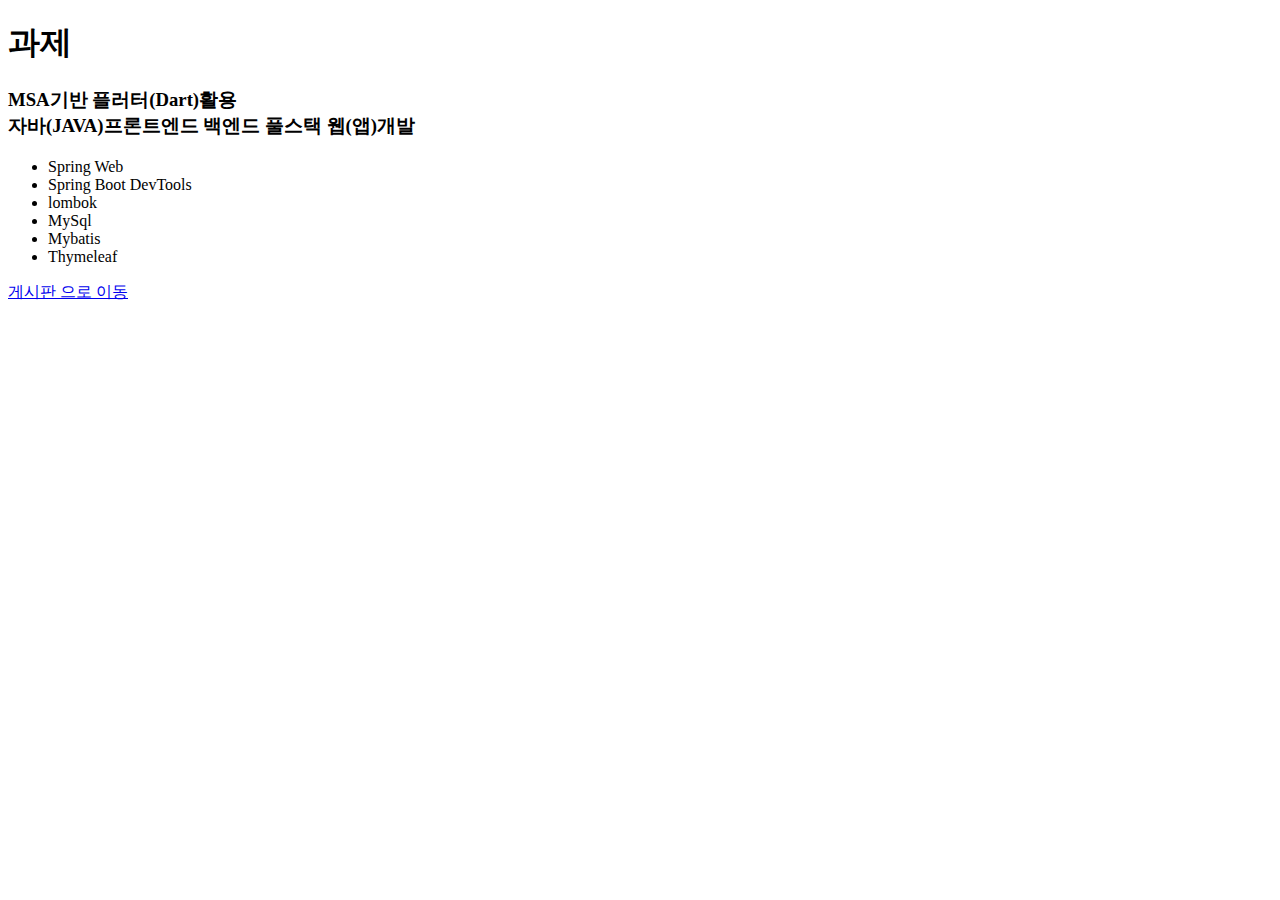
<file: board/src/main/resources/templates/index.html>
<!DOCTYPE html>
<html lang="en">
<head>
    <meta charset="UTF-8">
    <meta name="viewport" content="width=device-width, initial-scale=1.0">
    <title>메인 페이지</title>
</head>
<body>
    <h1>과제 </h1>
    <h3>MSA기반 플러터(Dart)활용<br>
        자바(JAVA)프론트엔드 백엔드 풀스택 웹(앱)개발</h3>
    
    <ul>
        <li>Spring Web</li>
        <li>Spring Boot DevTools</li>
        <li>lombok</li>
        <li>MySql</li>
        <li>Mybatis</li>
        <li>Thymeleaf</li>
    </ul>
    <a href="/board/list">게시판 으로 이동</a>
</body>
</html>
</file>
